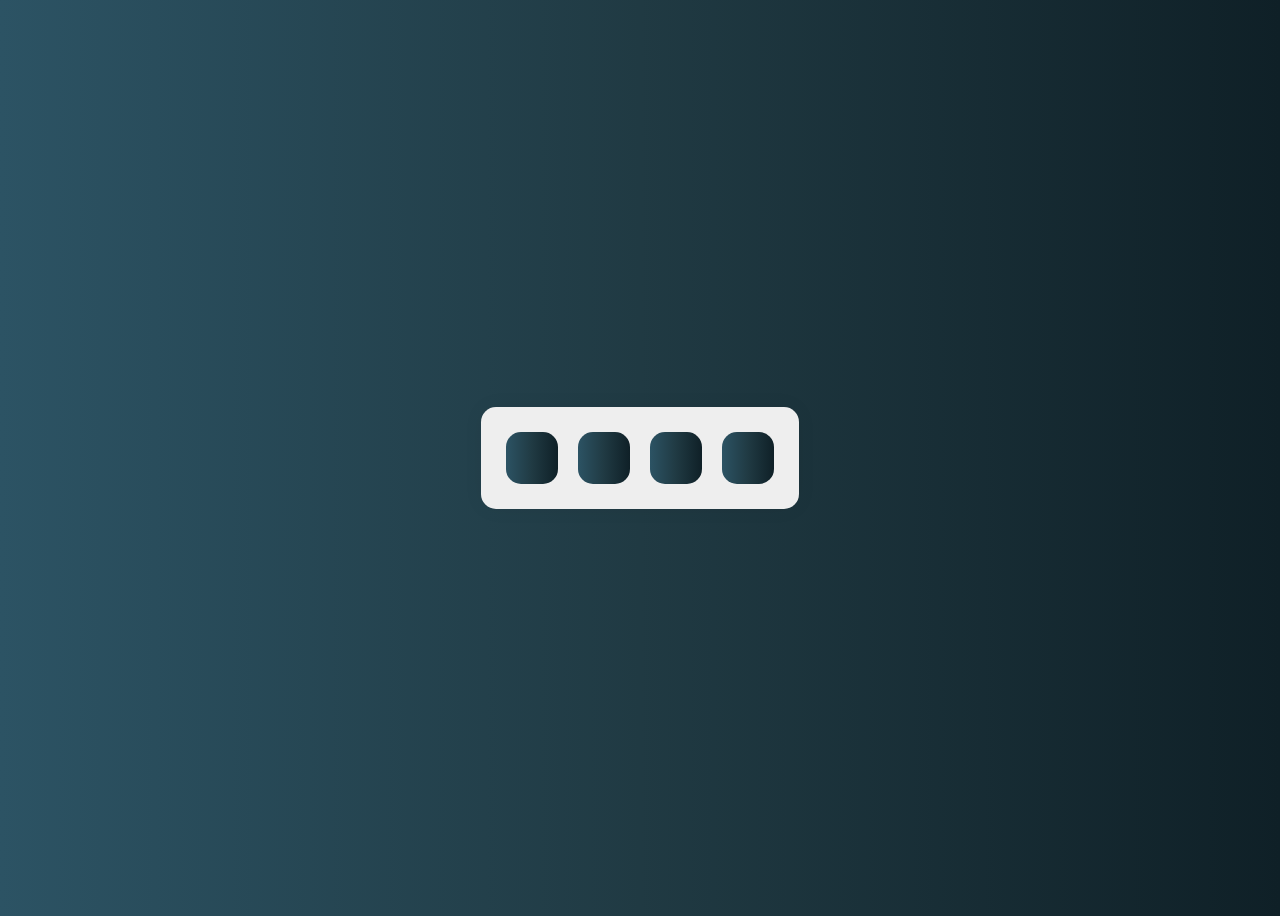
<file: Social Page/index.html>
<!DOCTYPE html>
<html lang="en">
<head>
  <title>Webleb</title>
  <meta charset="utf-8" />
  <meta name="viewport" content="width=device-width, initial-scale=1, shrink-to-fit=no" />
  <link href="social.css" rel="stylesheet" />
  <link rel="stylesheet" href="https://cdnjs.cloudflare.com/ajax/libs/font-awesome/6.3.0/css/all.min.css"
    integrity="sha512-SzlrxWUlpfuzQ+pcUCosxcglQRNAq/DZjVsC0lE40xsADsfeQoEypE+enwcOiGjk/bSuGGKHEyjSoQ1zVisanQ=="
    crossorigin="anonymous" referrerpolicy="no-referrer" />
</head>
<body>
  <div class="card">
    <a href="https://www.instagram.com/6metehan6/" class="socialContainer containerOne" target="_blank">
      <i class="fa-brands fa-instagram socialIcon"></i>
    </a>
    <a href="https://twitter.com/6metehan6" class="socialContainer containerTwo" target="_blank">
      <i class="fa-brands fa-twitter socialIcon"></i>
    </a>
    <a href="https://discord.gg/R2EvG45vmE" class="socialContainer containerThree" target="_blank">
      <i class="fa-brands fa-discord socialIcon"></i>
    </a>
    <a href="https://discord.gg/R2EvG45vmE" class="socialContainer containerFour" target="_blank">
      <i class="fa-brands fa-whatsapp socialIcon"></i>
    </a>
  </div>
</body>
</html>
</file>
<file: Social Page/social.css>
body{
  height: 100vh;
  display: flex;
  justify-content: center;
  align-items: center;
  overflow: hidden;
  background: #0F2027;  /* fallback for old browsers */
background: -webkit-linear-gradient(to right, #2C5364, #203A43, #0F2027);  /* Chrome 10-25, Safari 5.1-6 */
background: linear-gradient(to right, #2C5364, #203A43, #0F2027); /* W3C, IE 10+/ Edge, Firefox 16+, Chrome 26+, Opera 12+, Safari 7+ */

}
.card {
  width: fit-content;
  height: fit-content;
  background-color: rgb(238, 238, 238);
  display: flex;
  align-items: center;
  justify-content: center;
  padding: 25px 25px;
  border-radius: 15px;
  gap: 20px;
  box-shadow: 0px 0px 20px rgba(0, 0, 0, 0.055);
}

a{
  text-decoration: none!important;
}
.socialContainer {
  width: 52px;
  height: 52px;
  background: #0F2027;  /* fallback for old browsers */
  background: linear-gradient(to right, #2C5364, #203A43, #0F2027); /* W3C, IE 10+/ Edge, Firefox 16+, Chrome 26+, Opera 12+, Safari 7+ */
  display: flex;
  align-items: center;
  justify-content: center;
  overflow: hidden;
  transition-duration: .3s;
  border-radius: 15px;
}
.containerOne:hover {
  background-color: #d62976;
  transition-duration: .3s;
}
.containerTwo:hover {
  background-color: #00acee;
  transition-duration: .3s;
}
.containerThree:hover {
  background-color: #0072b1;
  transition-duration: .3s;
}
.containerFour:hover {
  background-color: #128C7E;
  transition-duration: .3s;
}
.socialContainer:active {
  transform: scale(0.9);
  transition-duration: .3s;
}
.socialIcon {
  color: white;
}
.socialContainer:hover .socialIcon {
  animation: slide-in-top 0.3s both;
}

@keyframes slide-in-top {
  0% {
    transform: translateY(-50px);
    opacity: 0;
  }

  100% {
    transform: translateY(0);
    opacity: 1;
  }
}
</file>
